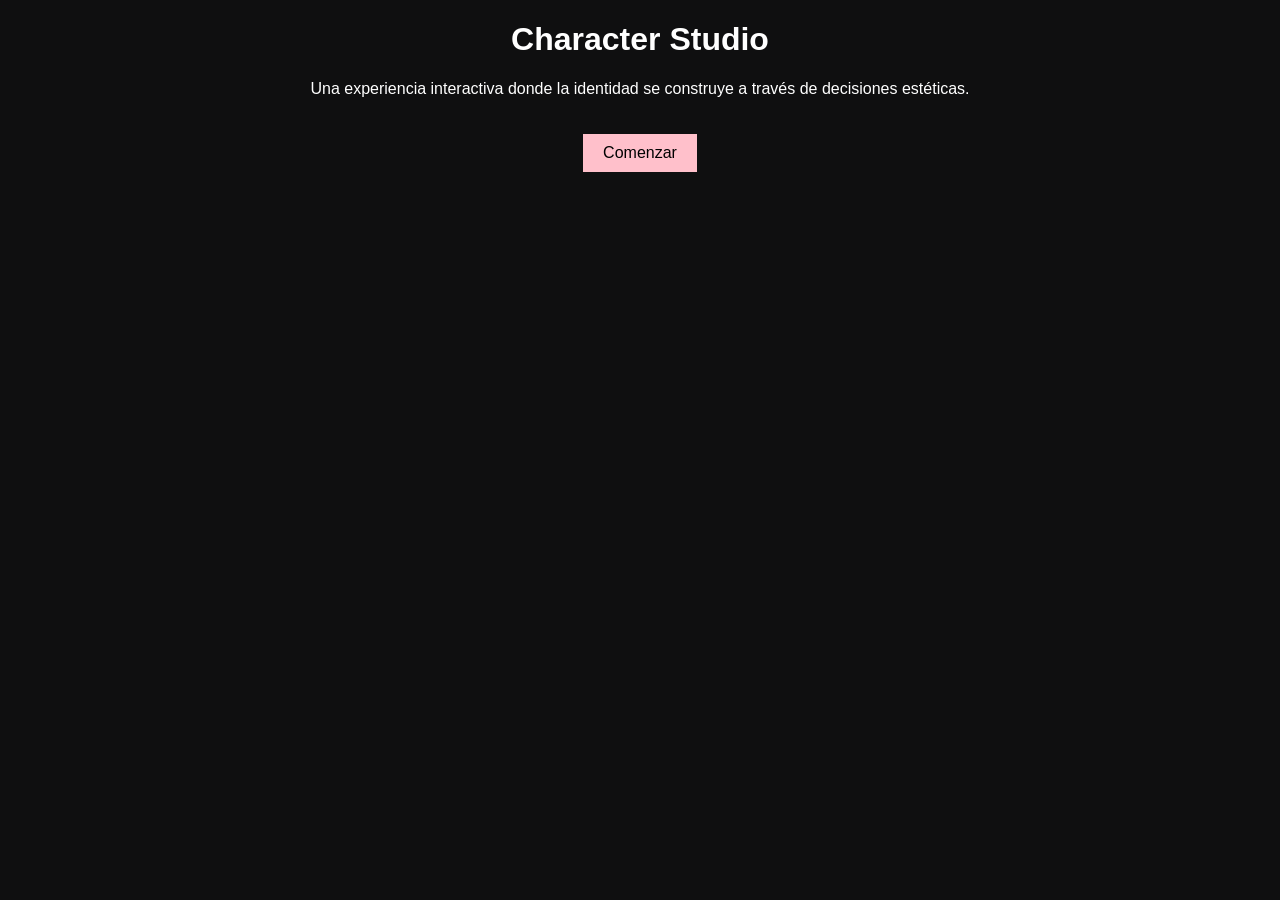
<file: index.html>
<!DOCTYPE html>
<html lang="es">
<head>
  <meta charset="UTF-8">
  <title>Character Studio</title>
  <link rel="stylesheet" href="styles/style.css">
</head>

<body>

<div class="inicio">
  <h1>Character Studio</h1>

  <p>
    Una experiencia interactiva donde la identidad se construye a través de decisiones estéticas.
  </p>

  <a href="escena1.html" class="btn">Comenzar</a>
</div>

</body>
</html>
</file>
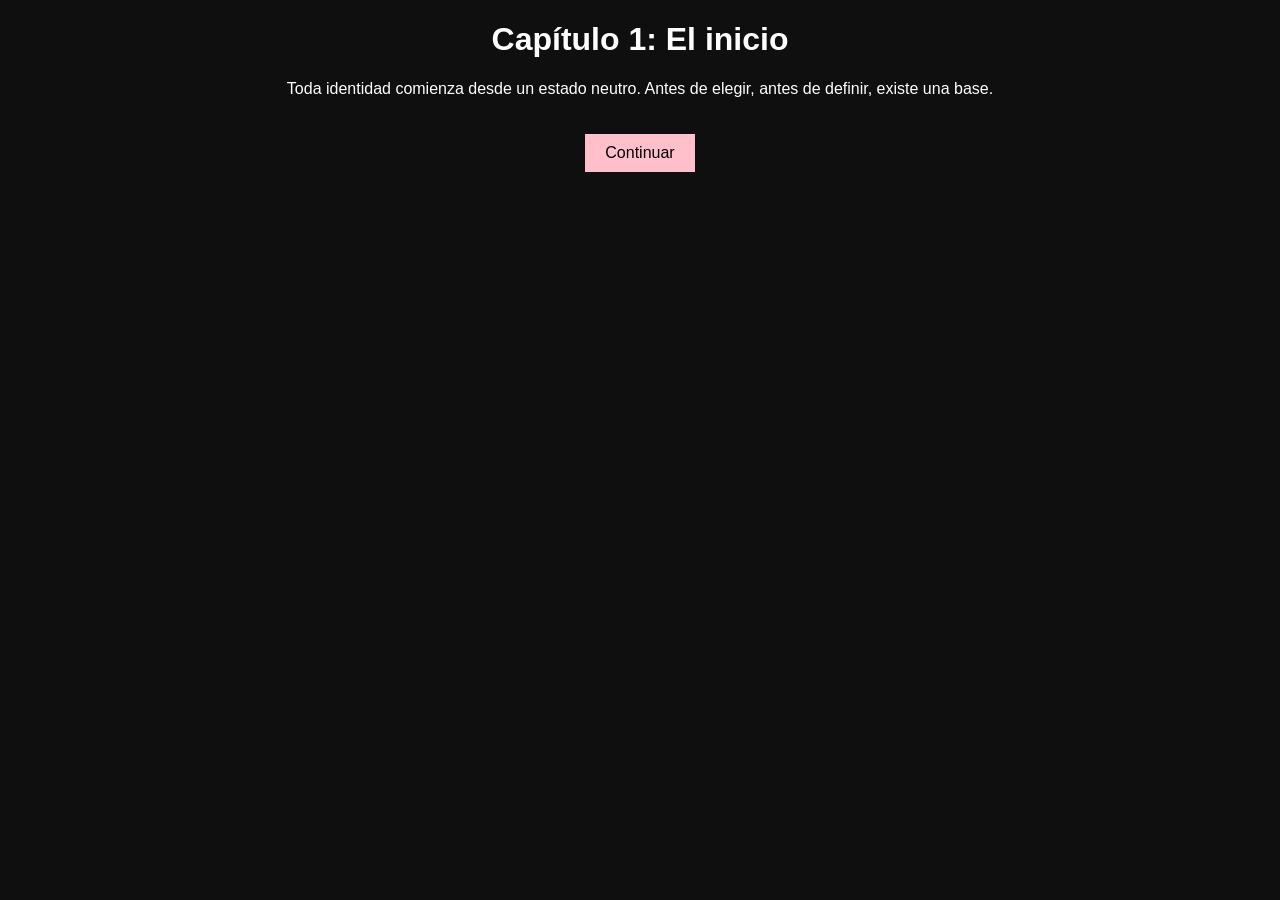
<file: escena1.html>
<!DOCTYPE html>
<html lang="es">
<head>
  <meta charset="UTF-8">
  <title>Capítulo 1</title>
  <link rel="stylesheet" href="styles/style.css">
</head>

<body>

<div class="escena">
  <h1>Capítulo 1: El inicio</h1>

  <p>
    Toda identidad comienza desde un estado neutro.  
    Antes de elegir, antes de definir, existe una base.
  </p>

  <a href="escena2.html" class="btn">Continuar</a>
</div>

</body>
</html>
</file>
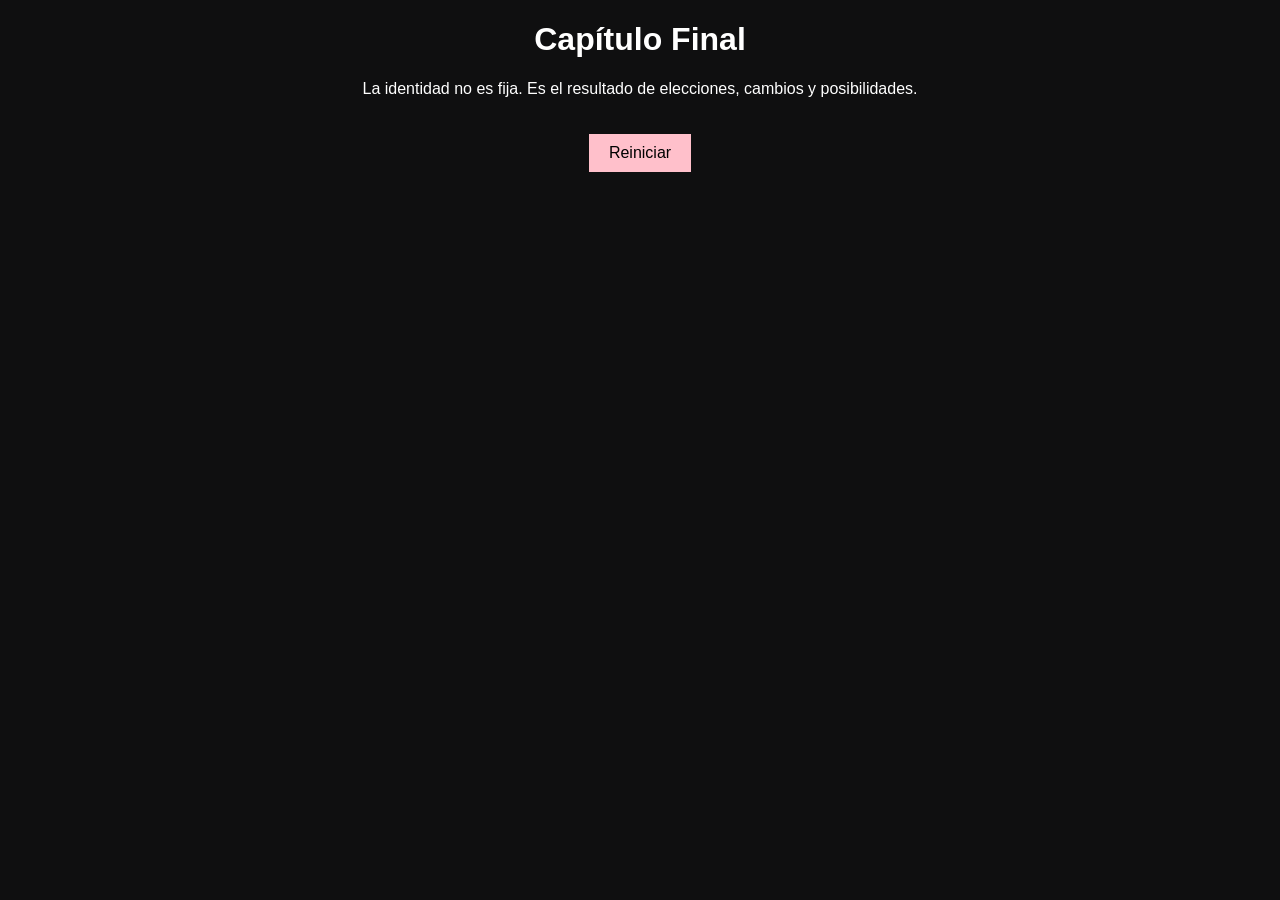
<file: escena5.html>
<!DOCTYPE html>
<html lang="es">
<head>
  <meta charset="UTF-8">
  <title>Final</title>
  <link rel="stylesheet" href="styles/style.css">
</head>

<body>

<div class="escena">
  <h1>Capítulo Final</h1>

  <p>
    La identidad no es fija.  
    Es el resultado de elecciones, cambios y posibilidades.
  </p>

  <a href="index.html" class="btn">Reiniciar</a>
</div>

</body>
</html>
</file>
<file: styles/style.css>
body {
  margin: 0;
  background: #0f0f10;
  color: white;
  font-family: sans-serif;
  text-align: center;
}

.personaje {
  position: relative;
  width: 260px;
  margin: auto;
}

.personaje img {
  width: 100%;
}

.capa {
  position: absolute;
  top: 0;
  left: 0;
}

.btn {
  display: inline-block;
  margin-top: 20px;
  padding: 10px 20px;
  background: pink;
  color: black;
  text-decoration: none;
}
</file>
